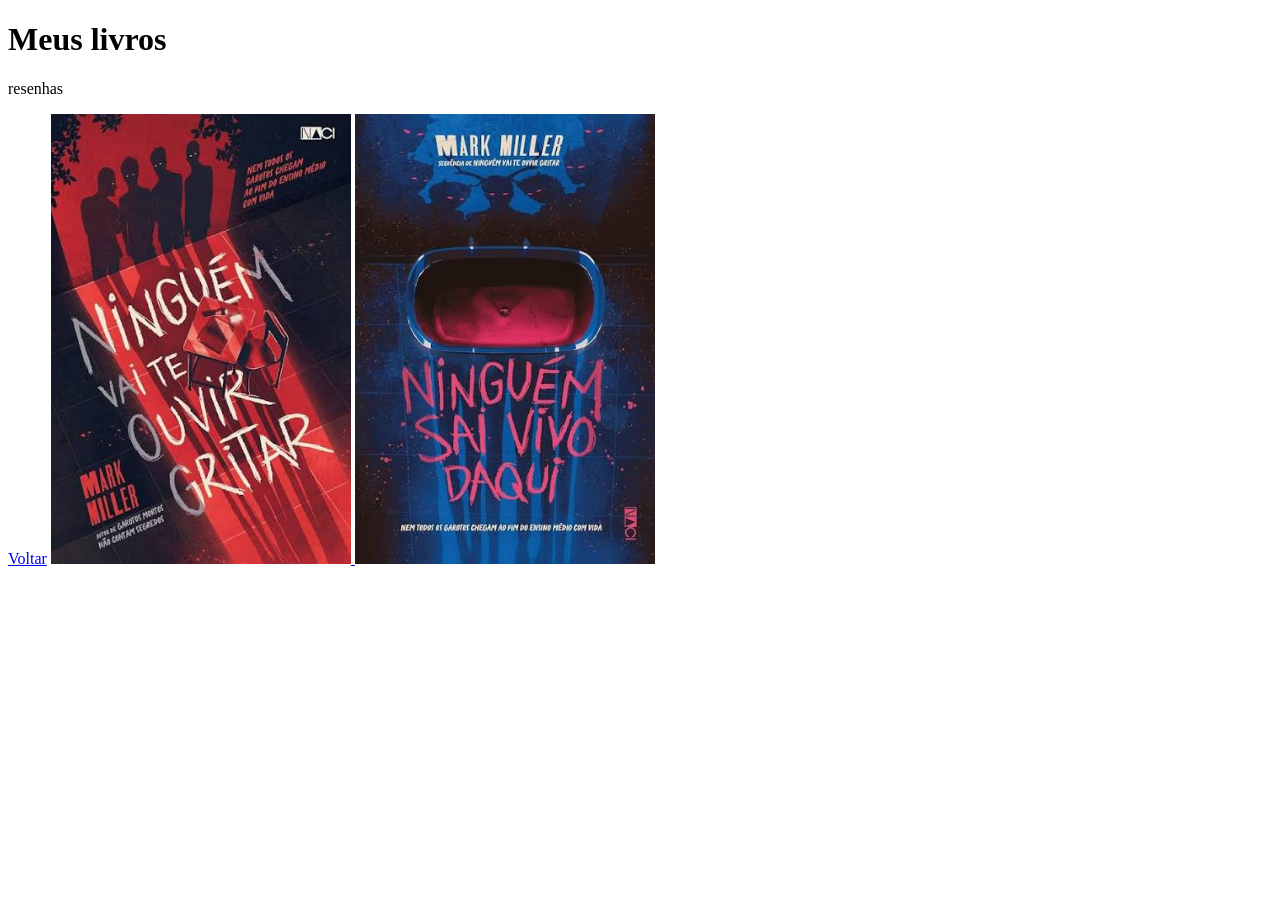
<file: livros.html>
<!DOCTYPE html>
<html lang="pt-br">
<head>
    <meta charset="UTF-8">
    <meta name="viewport" content="width=device-width, initial-scale=1.0">
    <title>livros</title>
    <link rel="stylesheet" href="aparencia.css">
</head>
<body>
    <h1>Meus livros</h1>
    <p>resenhas</p>
    <a href="index.html">Voltar</a>

    <a href="nvtog.html">
    <img src="nvtog.jpeg" alt="vermelho" width="250">

     <a href="nsvdq.html">
    <img src="nsvdq.jpeg" alt="vermelho" width="250">
</a>



    
</body>
</html>
</file>
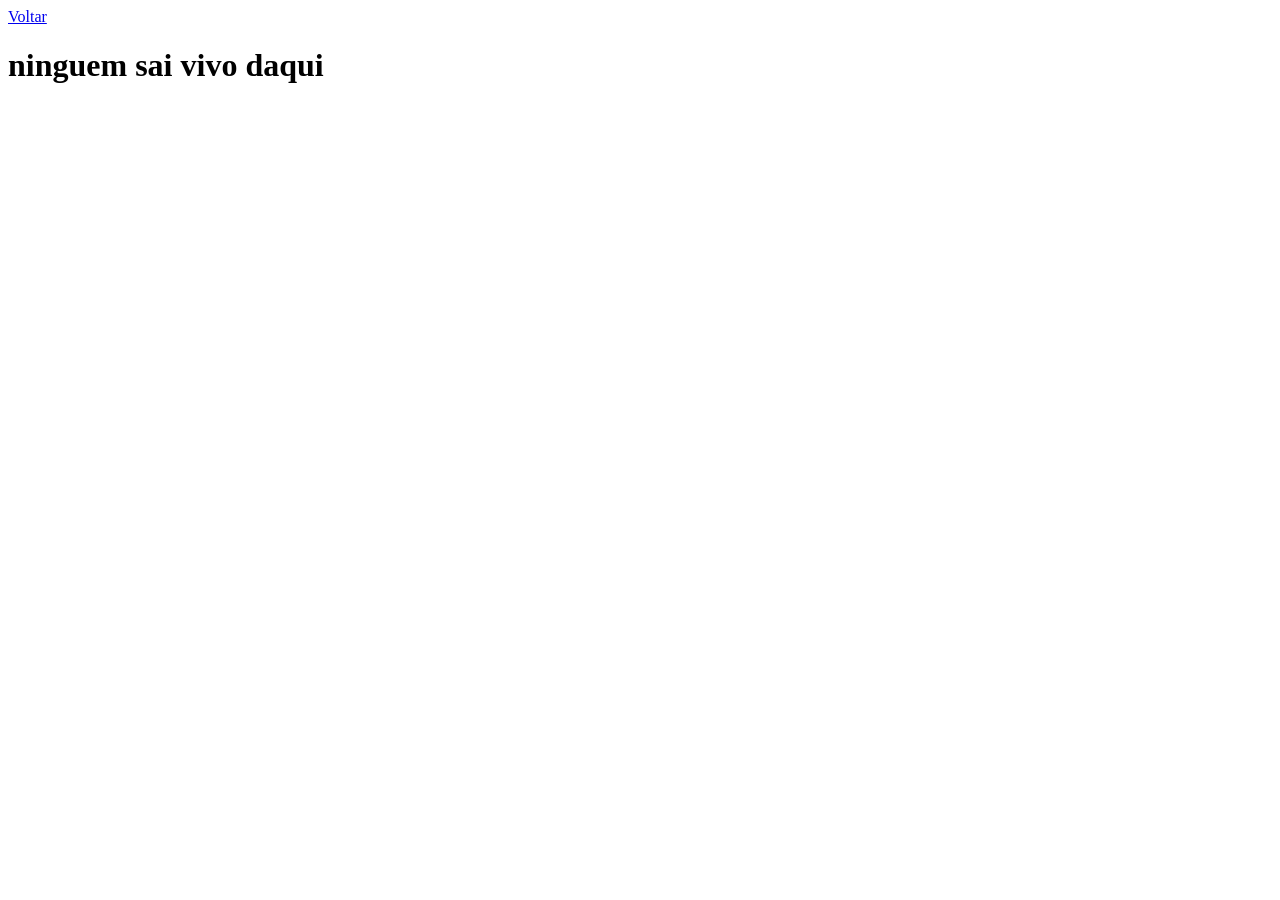
<file: nsvdq.html>
<!DOCTYPE html>
<html lang="pt-br">
<head>
    <meta charset="UTF-8">
    <meta name="viewport" content="width=device-width, initial-scale=1.0">
    <title>Document</title>
</head>
<body>
     <a href="livros.html">Voltar</a>
     <h1> ninguem sai vivo daqui</h1>
</body>
</html>
</file>
<file: aparencia.css>
img {
    width: 300px;    /* Largura fixa */
    height: 450px;   /* Altura fixa */
    object-fit: cover; /* Mantém a proporção e corta o excesso sem deformar */
}
</file>
